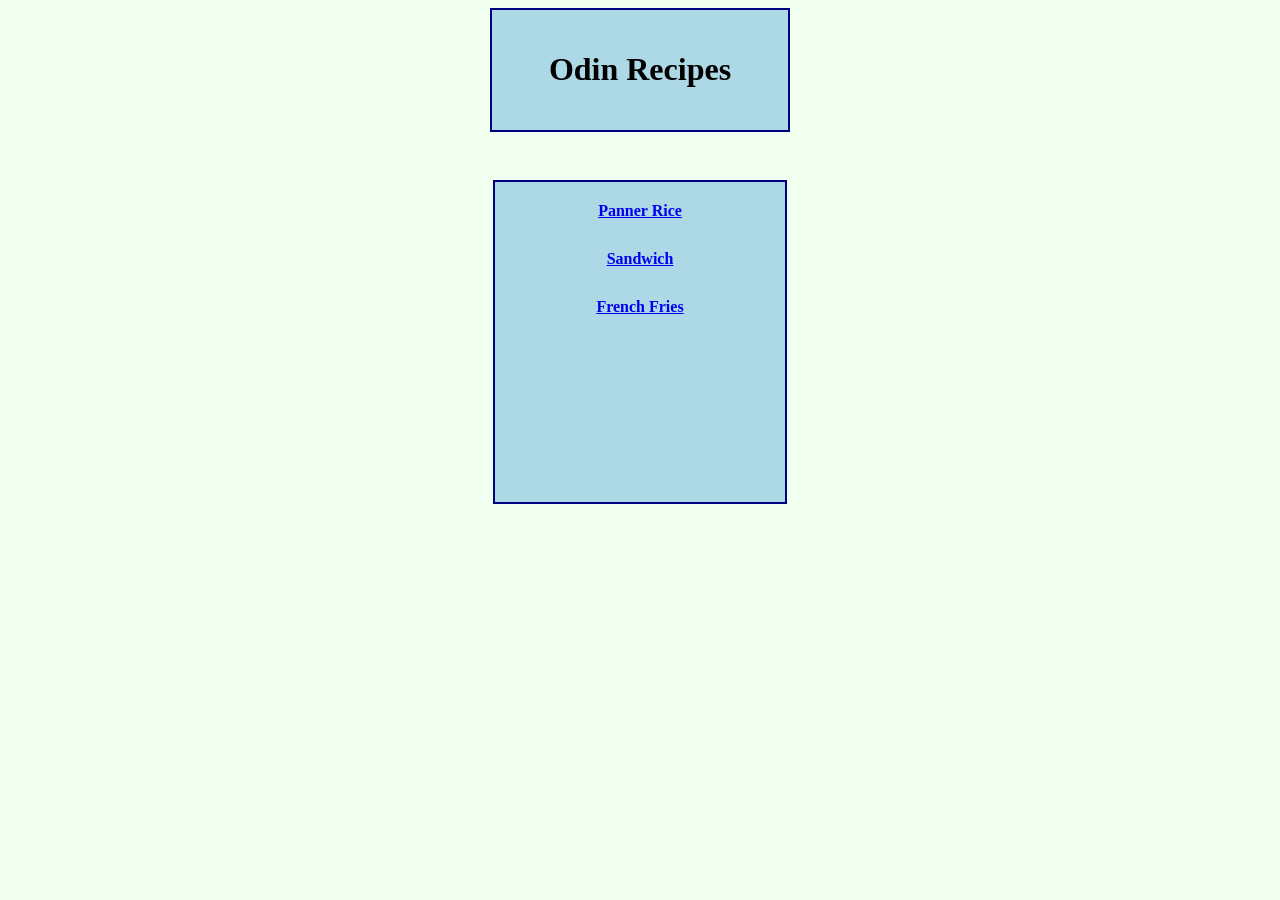
<file: index.html>
<!DOCTYPE html>
<html lang="en">
<head>
    <meta charset="UTF-8">
    <meta name="viewport" content="width=device-width, initial-scale=1.0">
    <title>Document</title>
    <link rel="stylesheet" href="./styles.css">
</head>
<body>
    <div class="heading"><h1>Odin Recipes</h1></div>

    <div class="container-links">
    
        <div class="link"><a href="./recipes/panner-butter-masala.html">Panner Rice</a></div>
        <div class="link"><a href="./recipes/sandwich.html">Sandwich</a></div>
        <div class="link"><a href="./recipes/french_fries.html">French Fries</a></div>
    
    </div>
</body>
</html>
</file>
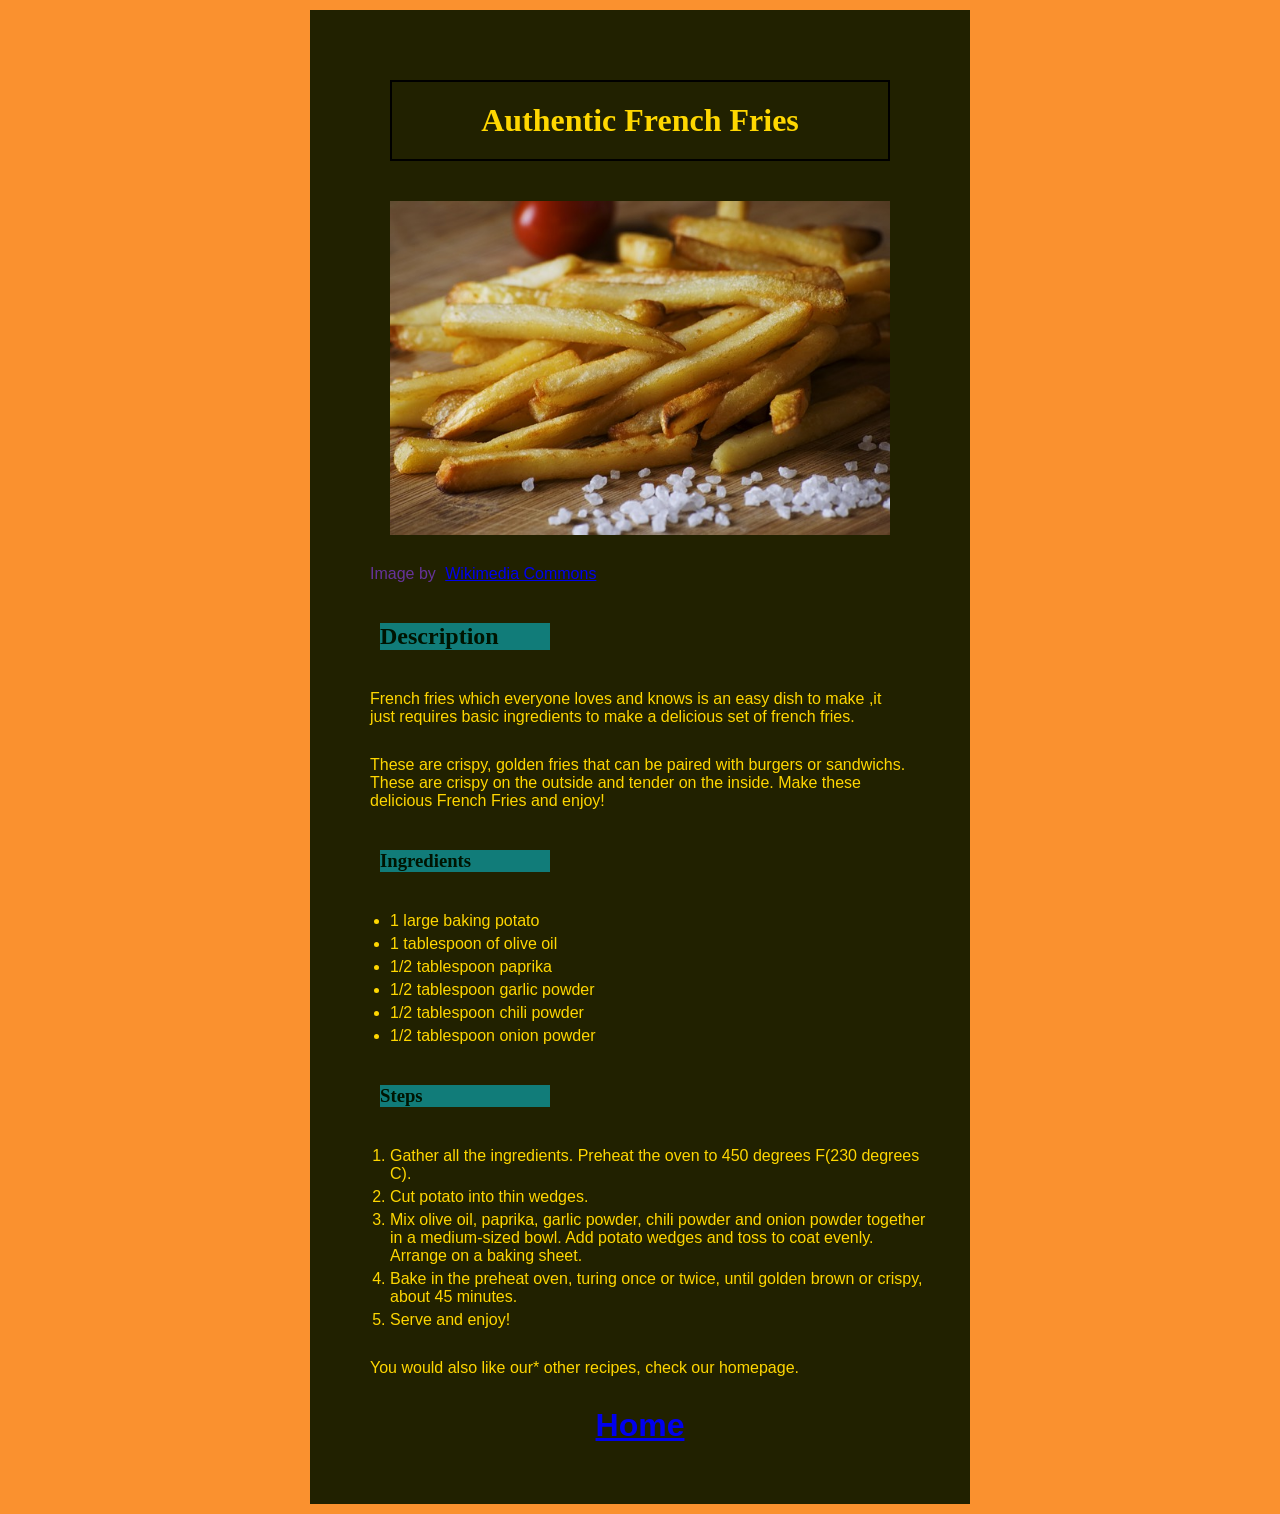
<file: recipes/french_fries.html>
<!DOCTYPE html>
<html lang="en">
<head>
    <meta charset="UTF-8">
    <meta name="viewport" content="width=device-width, initial-scale=1.0">
    <title>Document</title>
    <link rel="stylesheet" href="../styles2.css">
</head>
<body>
    <div class="container">
    <h1 class="heading main">Authentic French Fries</h1>

    <img src="../images/frenchfries.JPG" alt="Image of French Fries">

    <p class="credits">Image by <a href="https://commons.wikimedia.org/wiki/File:French_Fries.JPG" target="_blank" rel="noreferrer">Wikimedia Commons</a></p>

    <h2 class="heading">Description</h2>

    <p>French fries which everyone loves and knows is an easy dish to make
       ,it just requires basic ingredients to make a delicious set of
       french fries.
    </p>

    <p>These are crispy, golden fries that can be paired with burgers
       or sandwichs. These are crispy on the outside and tender on the 
       inside. Make these delicious French Fries and enjoy!
    </p>

    <h3 class="heading">Ingredients</h3>

    <ul>
        <li>1 large baking potato</li>
        <li>1 tablespoon of olive oil</li>
        <li>1/2 tablespoon paprika</li>
        <li>1/2 tablespoon garlic powder</li>
        <li>1/2 tablespoon chili powder</li>
        <li>1/2 tablespoon onion powder</li>
    </ul>

    <h3 class="heading">Steps</h3>

    <ol>
        <li>Gather all the ingredients. Preheat the oven to 450 degrees F(230 degrees C).</li>
        <li>Cut potato into thin wedges.</li>
        <li>Mix olive oil, paprika, garlic powder, chili powder and onion powder
            together in a medium-sized bowl. Add potato wedges and toss to coat 
            evenly. Arrange on a baking sheet.
        </li>
        <li>Bake in the preheat oven, turing once or twice, until golden brown
            or crispy, about 45 minutes.
        </li>
        <li>Serve and enjoy!</li>
    </ol>

    <p>You would also like our* other recipes, check our homepage.</p>

    <a href="../index.html" class="link-home">Home</a>
    </div>


</body>
</html>
</file>
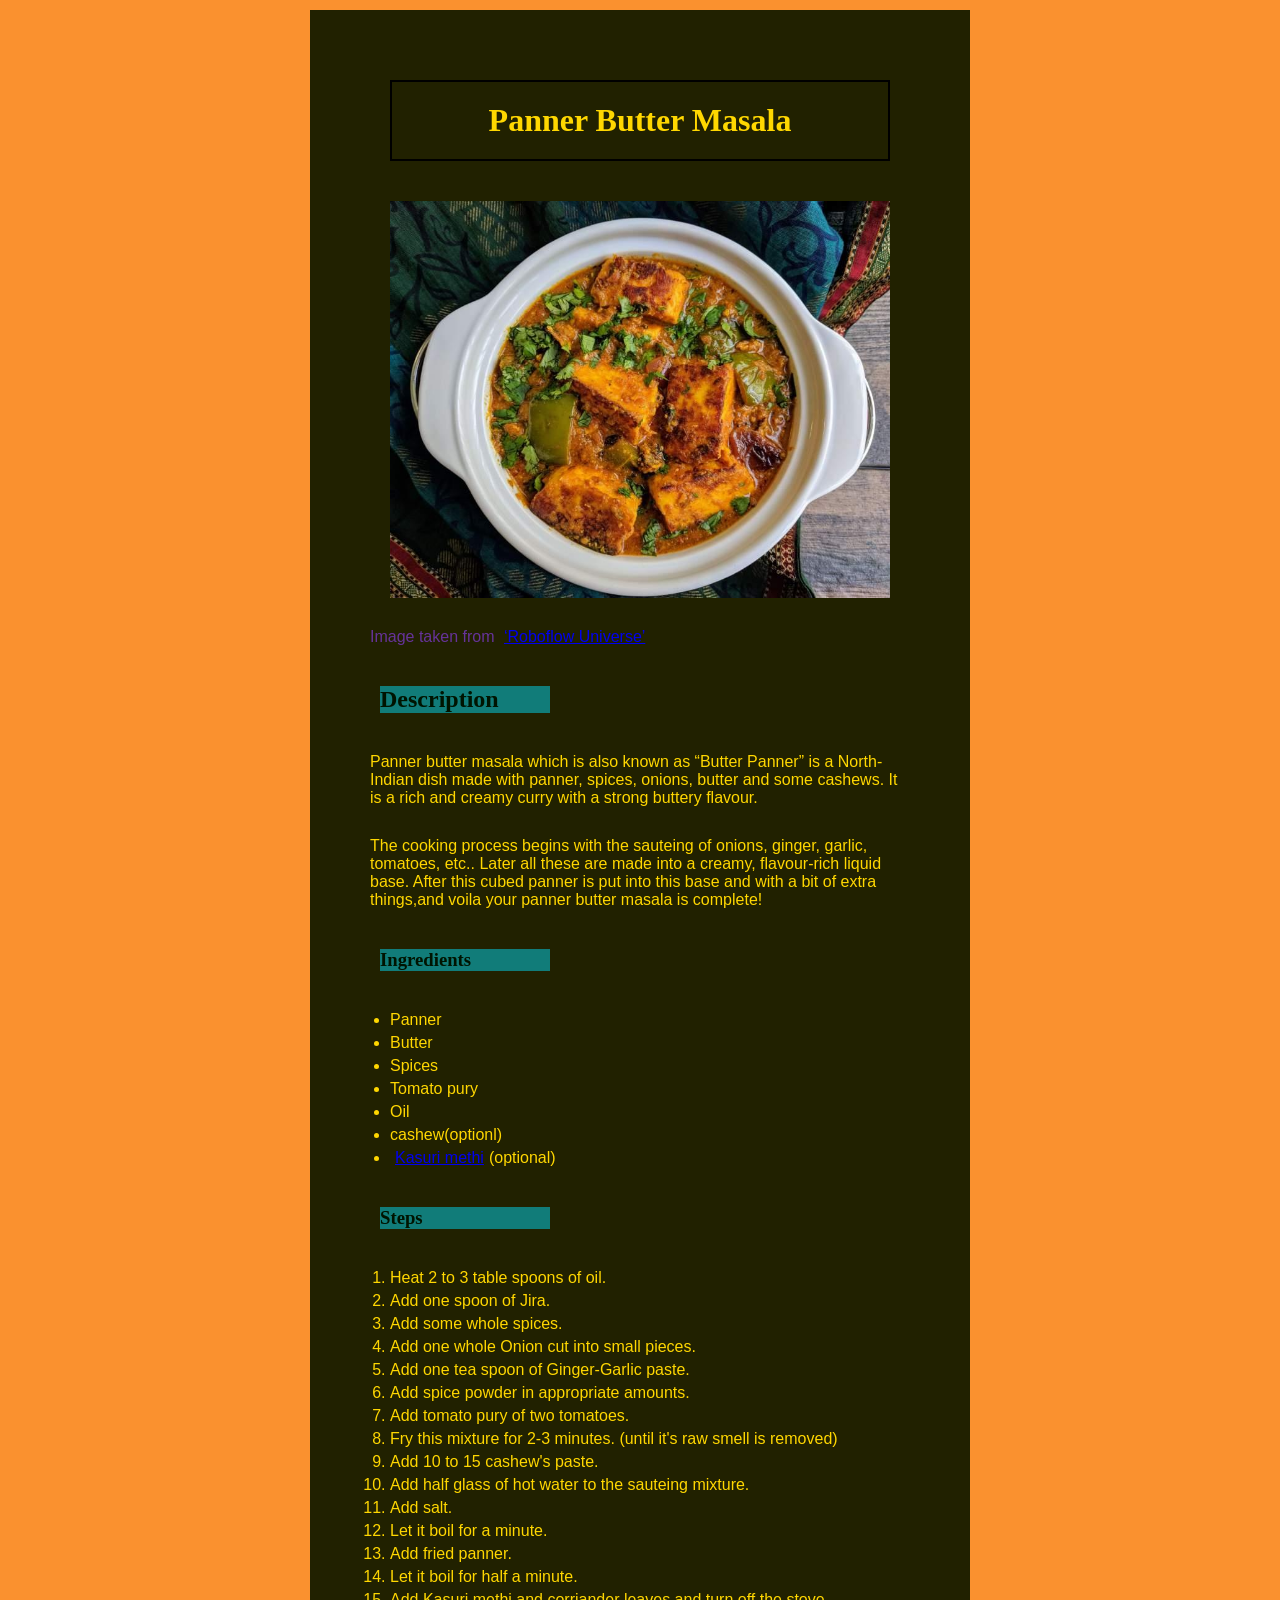
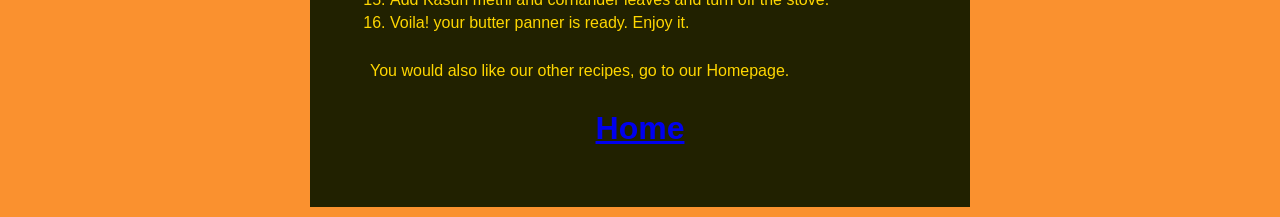
<file: recipes/panner-butter-masala.html>
<!DOCTYPE html>
<html lang="en">
<head>
    <meta charset="UTF-8">
    <meta name="viewport" content="width=device-width, initial-scale=1.0">
    <title>Document</title>
    <link rel="stylesheet" href="../styles2.css">
</head>
<body>
    <div class="container">
    <h1 class="heading main">Panner Butter Masala</h1>

    <img src="../images/panner-b-masala" width="300" alt="Image of panner butter masala">
    <p class="credits">Image taken from <a href="https://universe.roboflow.com/project-z0tql/indian-food-detection-kzw9g" target="_blank" rel="noreferrer">&lsquo;Roboflow Universe&rsquo;</a></p>

    <h2 class="heading">Description</h2>

    <p>Panner butter masala which is also known as &ldquo;Butter Panner&rdquo;
       is a North-Indian dish made with panner, spices, onions, butter and some
       cashews. It is a rich and creamy curry with a strong buttery flavour.
    </p>

    <p>The cooking process begins with the sauteing of onions, ginger,
       garlic, tomatoes, etc.. Later all these are made into a creamy,
       flavour-rich liquid base. After this cubed panner is put into
       this base and with a bit of extra things,and voila your panner butter masala
       is complete!
    </p>

    <h3 class="heading">Ingredients</h3>

    <ul>
        <li>Panner</li>
        <li>Butter</li>
        <li>Spices</li>
        <li>Tomato pury</li>
        <li>Oil</li>
        <li>cashew(optionl)</li>
        <li><a href="https://myfoodstory.com/kasuri-methi/" target="_blank" rel="noreferrer">Kasuri methi</a>(optional)</a></li>
    </ul>

    <h3 class="heading">Steps</h3>
    
    <ol>
        <li>Heat 2 to 3 table spoons of oil.</li>
        <li>Add one spoon of Jira.</li>
        <li>Add some whole spices.</li>
        <li>Add one whole Onion cut into small pieces.</li>
        <li>Add one tea spoon of Ginger-Garlic paste.</li>
        <li>Add spice powder in appropriate amounts.</li>
        <li>Add tomato pury of two tomatoes.</li>
        <li>Fry this mixture for 2-3 minutes. (until it's raw smell is removed)</li>
        <li>Add 10 to 15 cashew's paste.</li>
        <li>Add half glass of hot water to the sauteing mixture.</li>
        <li>Add salt.</li>
        <li>Let it boil for a minute.</li>
        <li>Add fried panner.</li>
        <li>Let it boil for half a minute.</li>
        <li>Add Kasuri methi and corriander leaves and turn off the stove.</li>
        <li>Voila! your butter panner is ready. Enjoy it.</li>
    </ol>

    <p>You would also like our other recipes, go to our Homepage.</p>

    <p><a href="../index.html" class="link-home">Home</a></p>
    </div>
</body>
</html>
</file>
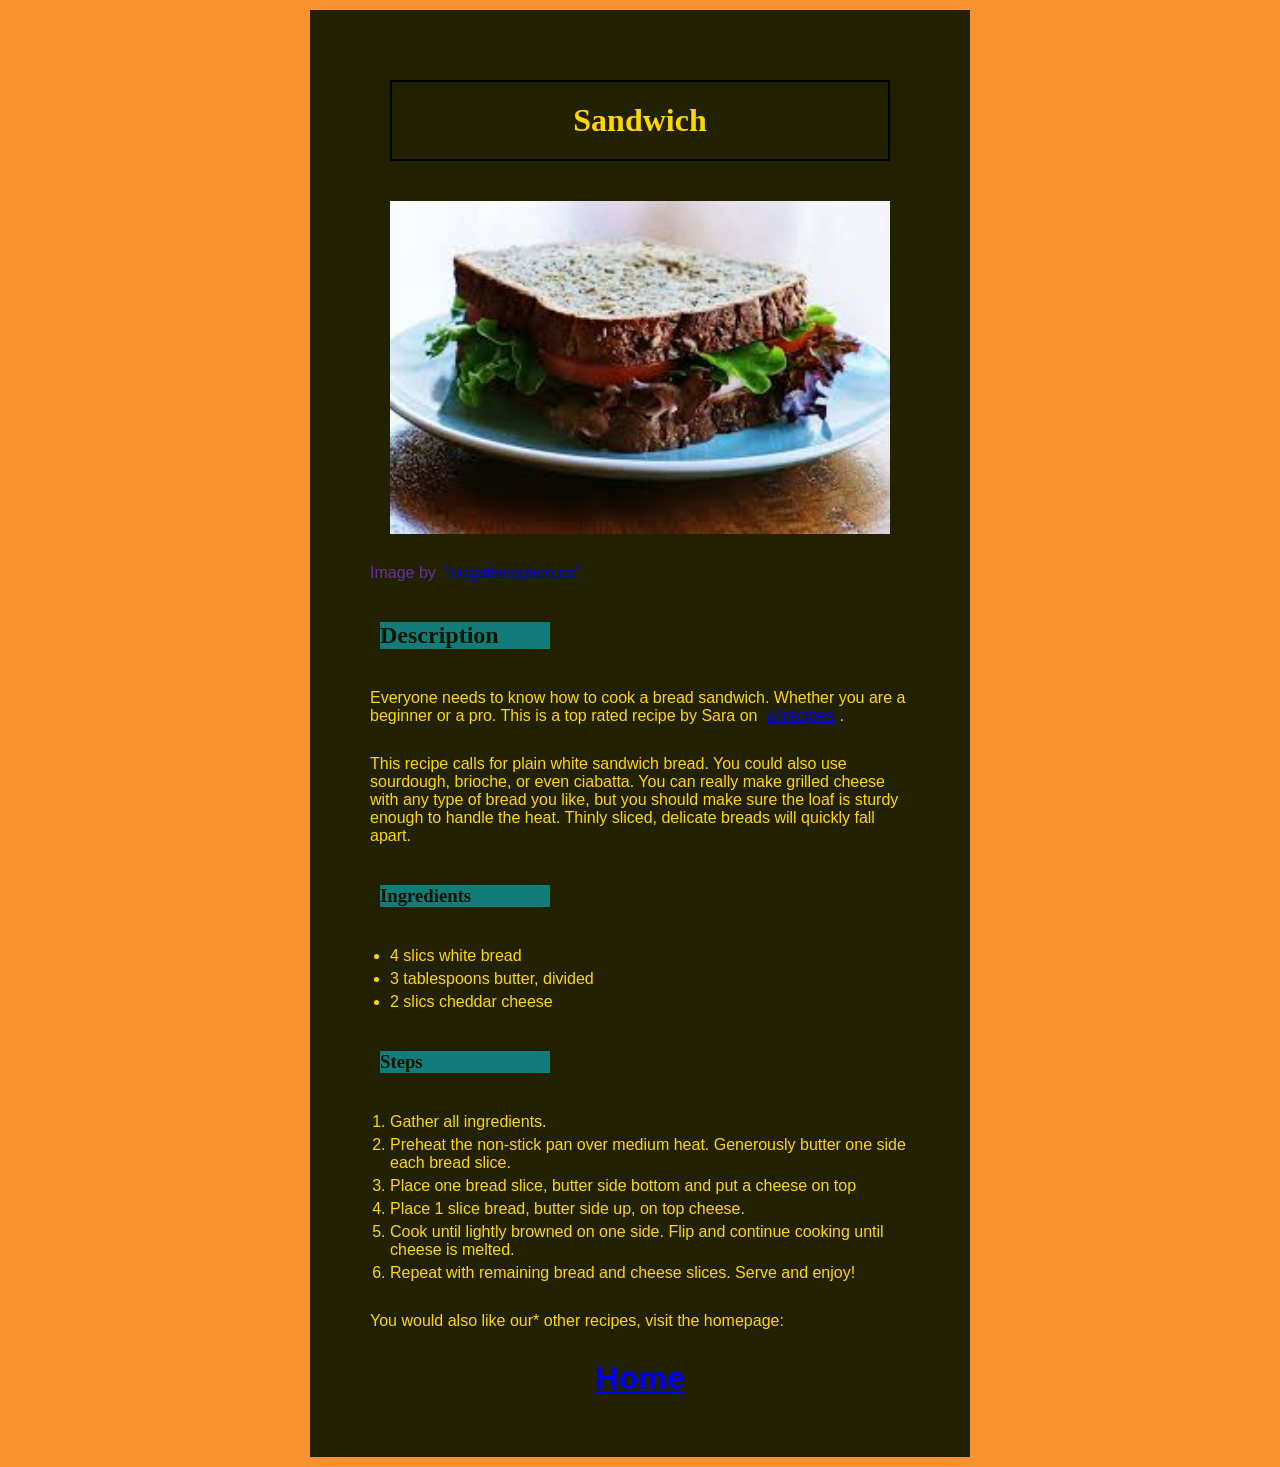
<file: recipes/sandwich.html>
<!DOCTYPE html>
<html lang="en">
<head>
    <meta charset="UTF-8">
    <meta name="viewport" content="width=device-width, initial-scale=1.0">
    <title>Document</title>
    <link rel="stylesheet" href="../styles2.css">
</head>
<body>
    <div class="container">
    <h1 class="heading main">Sandwich</h1>

    <img src="../images/sandwich.jpeg" alt="Image of a bread sandwich">
    <p class="credits">Image by <a href="https://negativespace.co/healthy-sandwich/" target="_blank" rel="noreferrer">"negativespace.co"</a></p>

    <h2 class="heading">Description</h2>

    <p>Everyone needs to know how to cook a bread sandwich. Whether
       you are a beginner or a pro. This is a top rated recipe by Sara
       on <a href="https://www.allrecipes.com/recipe/23891/grilled-cheese-sandwich/">allrecipes</a>.
    </p>

    <p>This recipe calls for plain white sandwich bread. You could also
       use sourdough, brioche, or even ciabatta. You can really make grilled
       cheese with any type of bread you like, but you should make sure the
       loaf is sturdy enough to handle the heat. Thinly sliced, delicate breads
       will quickly fall apart. 
    </p>

    <h3 class="heading">Ingredients</h3>

    <ul>
        <li>4 slics white bread</li>
        <li>3 tablespoons butter, divided</li>
        <li>2 slics cheddar cheese</li>
    </ul>

    <h3 class="heading">Steps</h3>

    <ol>
        <li>Gather all ingredients.</li>
        <li>Preheat the non-stick pan over medium heat. Generously butter
            one side each bread slice.
        </li>
        <li>Place one bread slice, butter side bottom and put a cheese on top</li>
        <li>Place 1 slice bread, butter side up, on top cheese.</li>
        <li>Cook until lightly browned on one side. Flip and continue cooking
            until cheese is melted.
        </li>
        <li>Repeat with remaining bread and cheese slices. Serve and enjoy!</li>
    </ol>

    <p>You would also like our* other recipes, visit the homepage:</p>

    <p><a href="../index.html" class="link-home">Home</a></p>
    </div>
</body>
</html>
</file>
<file: styles.css>
body {
    font-family: 'Georgia', Serif;
    background-color: honeydew;
}

.heading {
    background-color: #ADD8E6;
    width: 300px;
    height: auto;
    margin: 0 auto;
    padding: 20px;
    border: 2px solid #000080;
    box-sizing: border-box;
    text-align: center;
}

.container-links {
    width: 250px;
    margin: 48px auto;
    border: 2px solid #000080;
    font-weight: bold;
    padding: 20px;
    height: 280px;
    text-align: center;
    background-color: #ADD8E6;
}

.link {
    margin-bottom: 30px;
    color: rgb(255, 255, 255);
}
</file>
<file: styles2.css>
* {
    margin: 5px;
    font-family: verdana, Helvetica, sans-serif;
}

body {
    background-color: rgb(250, 145, 47);
}

.container {
    background-color: rgba(33, 33, 0, 1);
    width: 600px;
    margin: 0 auto;
    padding: 30px;
    color: gold;
}

img {
    width: 500px;
    margin: 20px auto;
    height: auto;
    display: block;
}

.main.heading {
    margin: 40px auto;
    width: 500px;
    padding: 20px;
    border: 2px solid black;
    box-sizing: border-box;
    text-align: center;
    color: gold;
    background-color: rgba(0, 202, 202, 0);
    font-family: bookman, didot, serif;
}

p {
    margin: 30px;
    box-sizing: border-box;
}

.heading {
    margin: 40px;
    color:rgb(0, 20, 1);
    background-color: rgba(0, 225, 255, 0.473);
    width: 170px;
    font-family:  Century Schoolbook, TeX Gyre Schola, serif;
}

.credits {
    color: rebeccapurple;
}

.link-home {
    font-size: 2em;
    font-weight: bold;
    width: 100px;
    margin: 30px auto;
    text-align: center;
    display: block;
}
</file>
